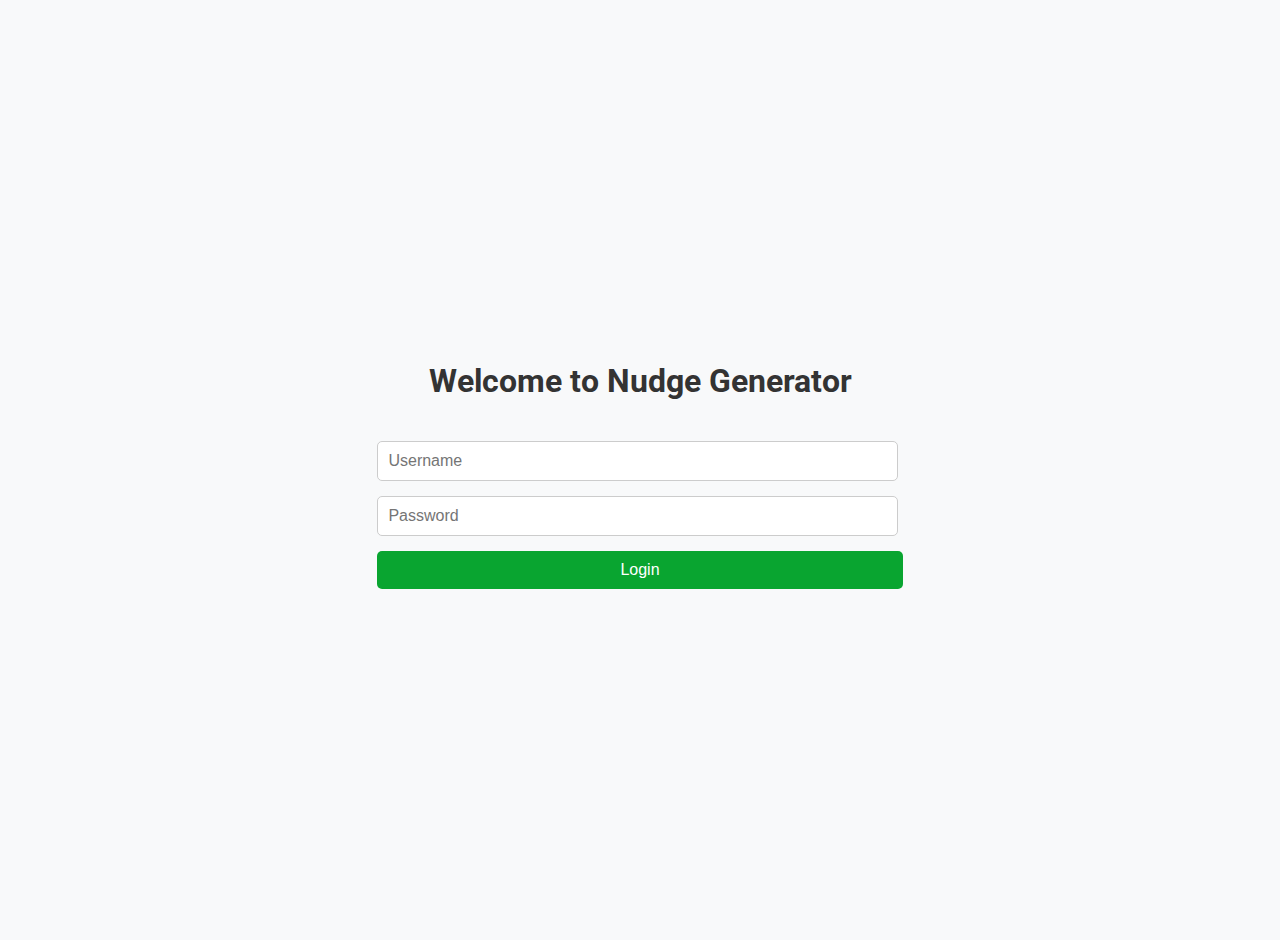
<file: app/templates/login.html>
<!DOCTYPE html>
<html>
<head>
    <title>Login</title>
    <link href="https://fonts.googleapis.com/css2?family=Roboto:wght@300;400;500&display=swap" rel="stylesheet">
    <style>
    body, html {
        font-family: 'Roboto', sans-serif;
        background-color: #f8f9fa;
        color: #333;
        margin: 0;
        padding: 0;
        overflow-x: hidden;
        overflow-y: auto;
    }

    h1 {
        text-align: center;
        color: #333;
        padding: 20px;
    }

    .container {
        display: flex;
        flex-direction: column;
        align-items: center;
        justify-content: center;
        padding: 20px;
        min-height: 100vh;
    }

    select, input[type="text"], input[type="password"] {
        width: 95%;
        padding: 10px;
        border-radius: 5px;
        border: 1px solid #ccc;
        font-size: 16px;
        margin-bottom: 15px;
    }

    button{
        width: 100%;
        padding: 10px;
        border-radius: 5px;
        border: 1px solid #ccc;
        font-size: 16px;
        margin-bottom: 15px;
    } 

    #loginButton {
        background-color: #09a530;
        color: white;
        border: none;
        cursor: pointer;
    }

    #loginButton:hover {
        background-color: #06601d;
    }

    #error {
        color: red;
    }
    </style>
</head>

<body>
    <div class="container">
        <h1>Welcome to Nudge Generator</h1>

        <div class="login-section">
            <input type="text" id="username" placeholder="Username">
            <input type="password" id="password" placeholder="Password">
            <button id="loginButton">Login</button>
            <p id="error"></p>
        </div>
    </div>

    <script src="https://ajax.googleapis.com/ajax/libs/jquery/3.5.1/jquery.min.js"></script>

    <script>
        $("#loginButton").click(function() {
        var username = $("#username").val();
        var password = $("#password").val();

        $.ajax({
            url: '/login',
            type: 'POST',
            contentType: 'application/json',
            data: JSON.stringify({ username: username, password: password }),
            success: function(response) {
                if (response === 'success') {
                    window.location.href = '/';
                } else {
                    $("#error").text('Invalid username or password');
                }
            },
            error: function(jqXHR, textStatus, errorThrown) {
                console.error("AJAX error: " + textStatus + ', ' + errorThrown);
            }
        });
    });
    </script>
</body>
</html>
</file>
